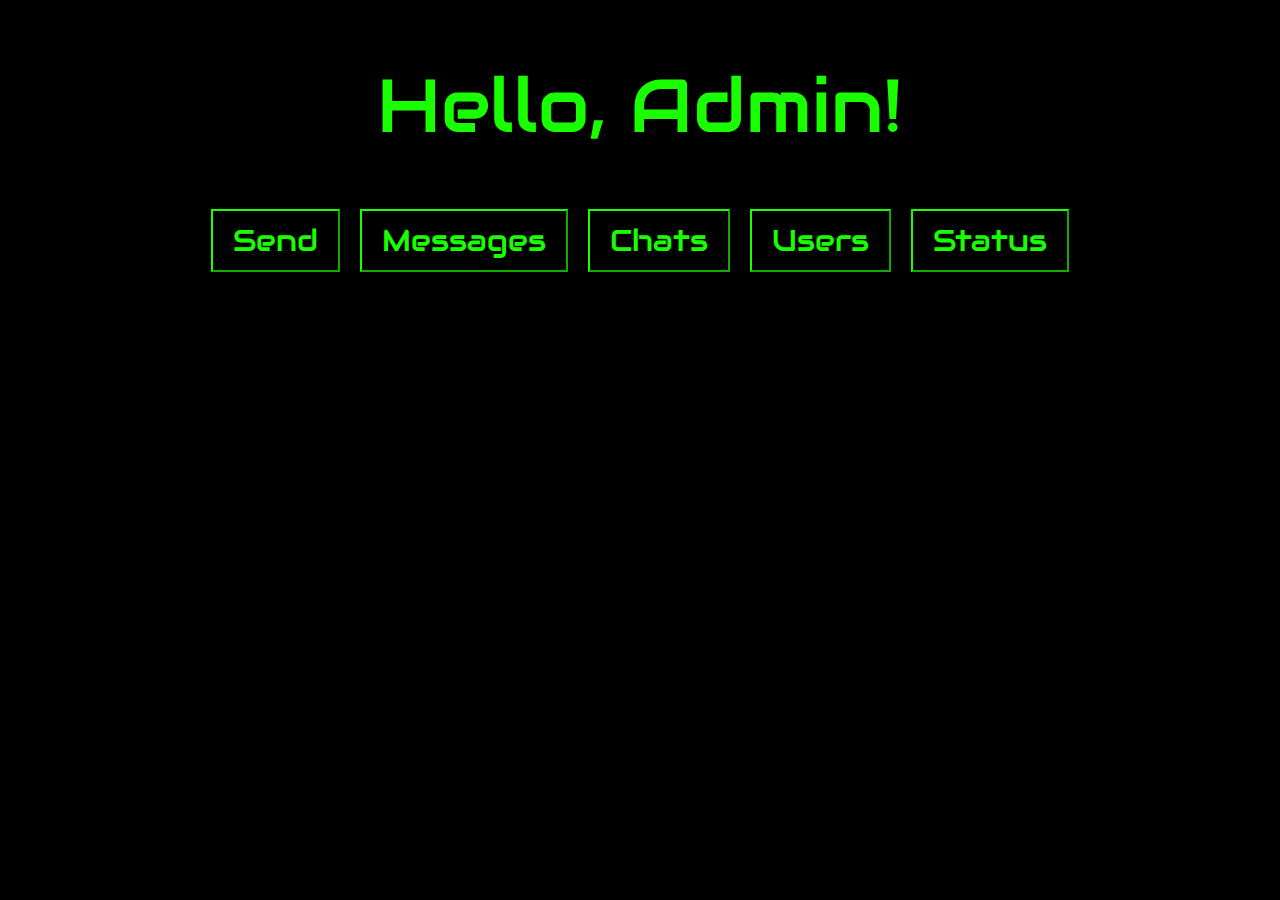
<file: static/main.html>
<!DOCTYPE html>

<html lang="en">
<head>
    <meta charset="UTF-8">
    <title>Simple Socket Server</title>
    <link rel="preconnect" href="https://fonts.googleapis.com">
    <link rel="preconnect" href="https://fonts.gstatic.com" crossorigin>
    <link href="https://fonts.googleapis.com/css2?family=Audiowide&display=swap" rel="stylesheet">
</head>
<body>
    <heading><h1 id="greeting">Hello, Admin!</h1></heading>
    <div class="container">
        <div class="buttons">
            <a href="/send"><button>Send</button></a>
            <a href="/messages?limit=50"><button>Messages</button></a>
            <a href="/chats?limit=50"><button>Chats</button></a>
            <a href="/users?limit=50"><button>Users</button></a>
            <a href="/status"><button>Status</button></a>
        </div>
    </div>
    <style>
        body{
            background-color: #000000;
            display: flex;
            justify-content: center;
            flex-wrap: wrap;
            align-items: center;
            flex-flow: column;
        }
        h1{
            color: #1aff00;
            font-family: "Audiowide", sans-serif;
            font-weight: 400;
            font-style: normal;
        }
        a{
            background-color: #000000;
        }
        .container {
            display: flex;
            flex-direction: column;
            align-items: center;
            justify-content: center;
            
        }
        .buttons {
            align-items: center;
            left: 50%;
            display: flex;
            flex-wrap: wrap;
            justify-content: center;
            gap: 10px;
        }
        .buttons button {
            font-size: 30px;
            position: relative;
            background-color: #000000;
            color: #1aff00;
            border-color: #1aff00;
            padding: 10px 20px;
            font-family: "Audiowide", sans-serif;
            font-weight: 400;
            font-style: normal;
            margin: 5px;
            cursor: pointer;
        }
        #greeting {
            font-size: 75px;
            text-align: center;
            font-family: "Audiowide", sans-serif;
            font-weight: 400;
            font-style: normal;
        }
    </style>
</body>
</html>
</file>
